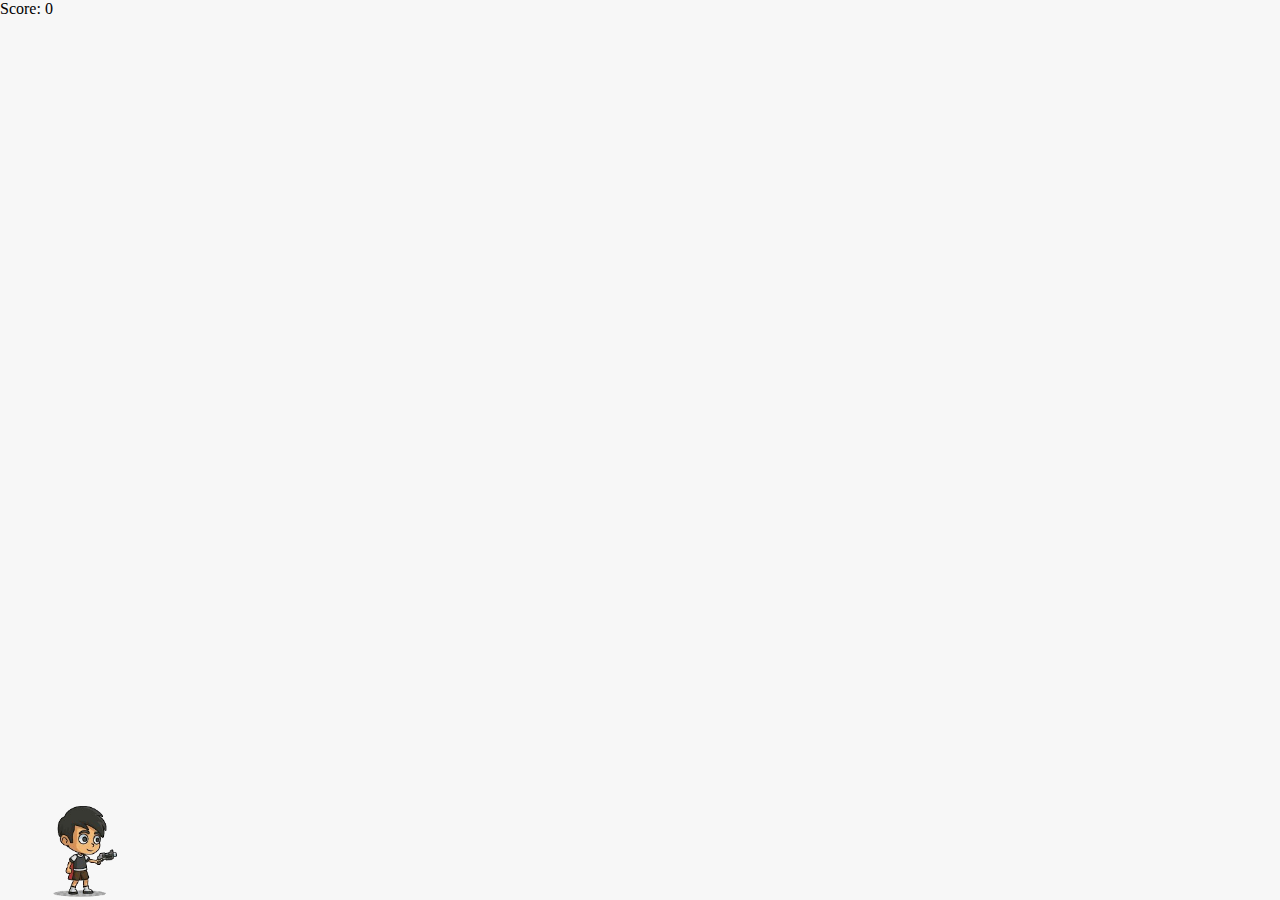
<file: No_Internet/index.html>
<!DOCTYPE html>
<html>

<head>
  <meta charset="utf-8">
  <meta name="viewport" content="width=device-width, initial-scale=1">
  <title>Eclipse of Eternity: The Aetherium Chronicles</title>
  <link rel="shortcut icon" href="../img/favicon.ico" type="image/x-icon">
  <link rel="stylesheet" href="styles.css">
</head>

<body>
  <audio id="moveSound" src="track.mp3" preload="auto"></audio>
  <audio id="collisionSound" src="crash.mp3" preload="auto"></audio>
  <div id="start-screen">
    <h1>Eclipse of Eternity</h1>
    <p>Welcome! Use Arrow keys to move up and down. Avoid obstacles.</p>
    <button onclick="startGame()">Start Game</button>
  </div>

  <div id="game-container" style="display: none;">
    <div id="player"></div>
    <div id="power-up"></div>
    <div id="scoreboard">Score: 0</div>
  </div>

  <script>

    function startGame() {
      document.getElementById('start-screen').style.display = 'none';
      document.getElementById('game-container').style.display = 'block';
      moveObstacles();
      setInterval(movePlayer, 50);
    }

    const gameContainer = document.getElementById('game-container');
    const player = document.getElementById('player');
    const scoreboard = document.getElementById('scoreboard');
    let isMovingUp = false;
    let isMovingDown = false;
    let obstacles = [];
    let gameSpeed = 10;
    let obstacleSpawnTimer = 0;
    let distance = 0;
    let scoreCountStarted = false;
    let speedIncreaseInterval;
    let obstacleFrequency = 120; // Adjusted obstacle frequency
    let speedIncreaseIncrement = 0.1; // Adjusted game speed increase rate

    function createObstacle() {
      const obstacle = document.createElement('div');
      obstacle.classList.add('obstacle');
      obstacle.style.right = '0px';
      obstacle.style.bottom = Math.floor(Math.random() * window.innerHeight) + 'px';
      gameContainer.appendChild(obstacle);
      obstacles.push(obstacle);
    }
    let powerUpActive = false;

    function createPowerUp() {
      const powerUp = document.getElementById('power-up');
      powerUp.style.right = '0px';
      powerUp.style.bottom = Math.floor(Math.random() * window.innerHeight) + 'px';
      powerUp.style.display = 'block';
    }

    function movePowerUp() {
      const powerUp = document.getElementById('power-up');
      if (!powerUpActive) {
        powerUp.style.right = parseInt(powerUp.style.right) + gameSpeed + 'px';

        if (parseInt(powerUp.style.right) > window.innerWidth) {
          powerUp.style.display = 'none';
          setTimeout(() => {
            createPowerUp();
          }, Math.random() * 5000 + 3000); // Randomize power-up appearance
        }

        if (collisionDetection(player, powerUp)) {
          powerUp.style.display = 'none';
          powerUpActive = true;
          gameSpeed /= 2; // Slow down obstacle speed by half
          setTimeout(() => {
            gameSpeed *= 2; // Restore obstacle speed after power-up duration
            powerUpActive = false;
          }, 5000); // Power-up duration (in milliseconds)
        }
      }
    }

    function initializePowerUp() {
      createPowerUp();
      setInterval(movePowerUp, 50);
    }
    function moveObstacles() {
      obstacleSpawnTimer++;

      if (obstacleSpawnTimer % obstacleFrequency === 0) {
        createObstacle();
      }

      for (let i = 0; i < obstacles.length; i++) {
        let obstacle = obstacles[i];
        obstacle.style.right = parseInt(obstacle.style.right) + gameSpeed + 'px';

        if (collisionDetection(player, obstacle)) {
          gameOver();
        }

        if (parseInt(obstacle.style.right) > window.innerWidth) {
          obstacle.remove();
          obstacles.splice(i, 1);
          i--;
        }
      }

      if (scoreCountStarted) {
        distance += gameSpeed;
        scoreboard.textContent = `Distance: ${distance}`;
        increaseGameSpeed();
      }

      requestAnimationFrame(moveObstacles);
    }

    function collisionDetection(player, obstacle) {
      let playerRect = player.getBoundingClientRect();
      let obstacleRect = obstacle.getBoundingClientRect();

      if (
        !(playerRect.top > obstacleRect.bottom ||
          playerRect.right < obstacleRect.left ||
          playerRect.bottom < obstacleRect.top ||
          playerRect.left > obstacleRect.right)
      ) {
        document.getElementById('collisionSound').play();
        document.getElementById('moveSound').pause()
        gameOver();
        return true;
      }

      return false;
    }


    function movePlayer() {
      if (isMovingUp) {
        let position = parseInt(window.getComputedStyle(player).getPropertyValue('bottom'));
        position += gameSpeed;
        player.style.bottom = position + 'px';
        document.getElementById('moveSound').play();
      }
    
      if (isMovingDown) {
        let position = parseInt(window.getComputedStyle(player).getPropertyValue('bottom'));
        position -= gameSpeed;
        player.style.bottom = position + 'px';
        document.getElementById('moveSound').play();
      }
    
      if (!scoreCountStarted && (isMovingUp || isMovingDown)) {
        scoreCountStarted = true;
        speedIncreaseInterval = setInterval(increaseObstacleFrequency, 30000);
      }
    }
    

    function increaseGameSpeed() {
      // Gradually increase game speed
      if (distance > 500 && gameSpeed < 20) {
        gameSpeed += speedIncreaseIncrement;
      }
    }

    function increaseObstacleFrequency() {
      // Gradually increase obstacle frequency
      if (obstacleFrequency > 40) {
        obstacleFrequency -= 5;
      } else {
        clearInterval(speedIncreaseInterval); // Stop increasing obstacle frequency
      }
    }


    function gameOver() {
      alert('Game Over!');
      obstacles.forEach(obstacle => obstacle.remove());
      obstacles = [];
      player.style.bottom = '0px';
      isMovingUp = false;
      isMovingDown = false;
      scoreCountStarted = false;
      distance = 0;
      gameSpeed = 10;
      obstacleFrequency = 120; // Reset obstacle frequency to initial value
      scoreboard.textContent = `Distance: ${distance}`;
      clearInterval(speedIncreaseInterval);
      setTimeout(() => {
        window.location.reload();
      }, 1000);
    }

    document.addEventListener('keydown', (event) => {
      if (event.code === 'ArrowUp') {
        isMovingUp = true;
      }
      if (event.code === 'ArrowDown') {
        isMovingDown = true;
      }
    });

    document.addEventListener('keyup', (event) => {
      if (event.code === 'ArrowUp') {
        isMovingUp = false;
      }
      if (event.code === 'ArrowDown') {
        isMovingDown = false;
      }
    });

    moveObstacles();
    setInterval(movePlayer, 50);
    startGame(); // Add this line after startGame() definition to automatically start the game
    initializePowerUp();
  </script>
</body>

</html>
</file>
<file: No_Internet/styles.css>
body,
html {
  height: 100%;
  margin: 0;
  overflow: hidden; /* To prevent scrollbars */
 /* Desert background color */
}
#game-container{
  display: block;
  background-color: #f7f7f7;
  position: absolute;
  bottom: 0;
  left: 0;
  width: 100%;
  height: 100%;
}

canvas {
  display: block;
  position: absolute;
  bottom: 0;
  left: 0;
  width: 100%;
  height: 100%;
}

#player {
  width: 70px;
  height: 100px;
  background-image: url('player.png'); /* Update the path to your Dino image */
  background-size: cover;
  position: absolute;
  bottom: 0;
  left: 50px; /* Adjust the initial player position */
  z-index: 100;
}

.obstacle {
  width: 20px;
  height: 200px;
  background-color: rgba(83, 83, 83, 0.416);
  position: absolute;
  bottom: 0;
  z-index: 99;
}
</file>
